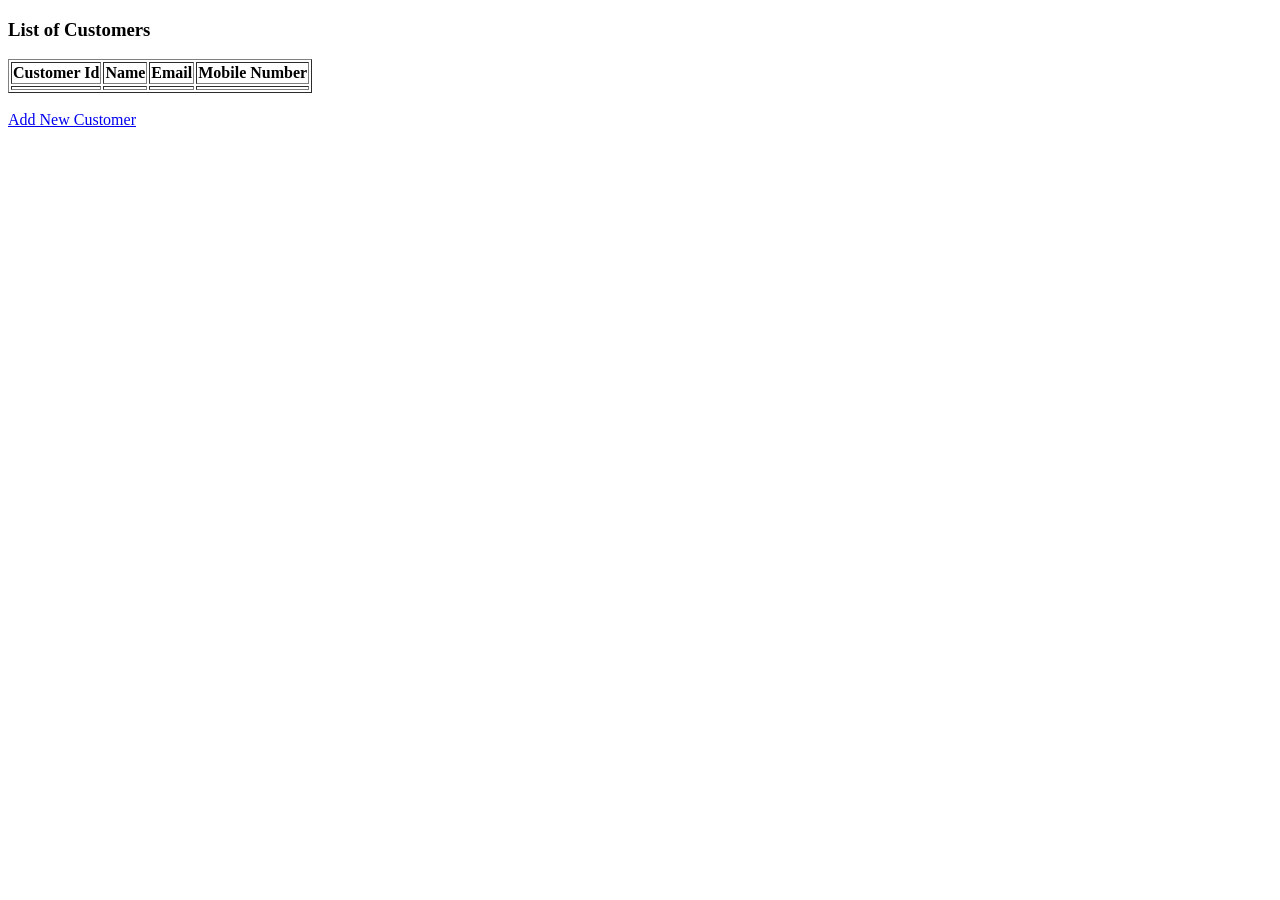
<file: 03-CustomerServiceClient/target/classes/templates/index.html>
<!DOCTYPE html>
<head>
<title>Cusomer CRUD Application</title>
</head>
<body>
	<h3>List of Customers</h3>

	<table border = "1">
		<tr>
			<th>Customer Id</th>
			<th>Name</th>
			<th>Email</th>
			<th>Mobile Number</th>
		</tr>
		<tr th:each="c : ${customers}">
			<td th:text="${c.customerId}"></td>
			<td th:text="${c.name}"></td>
			<td th:text="${c.email}"></td>
			<td th:text="${c.mobileNumber}"></td>
		</tr>
	</table>
	<br>
	<a href="addnew">Add New Customer</a>
</body>
</html>
</file>
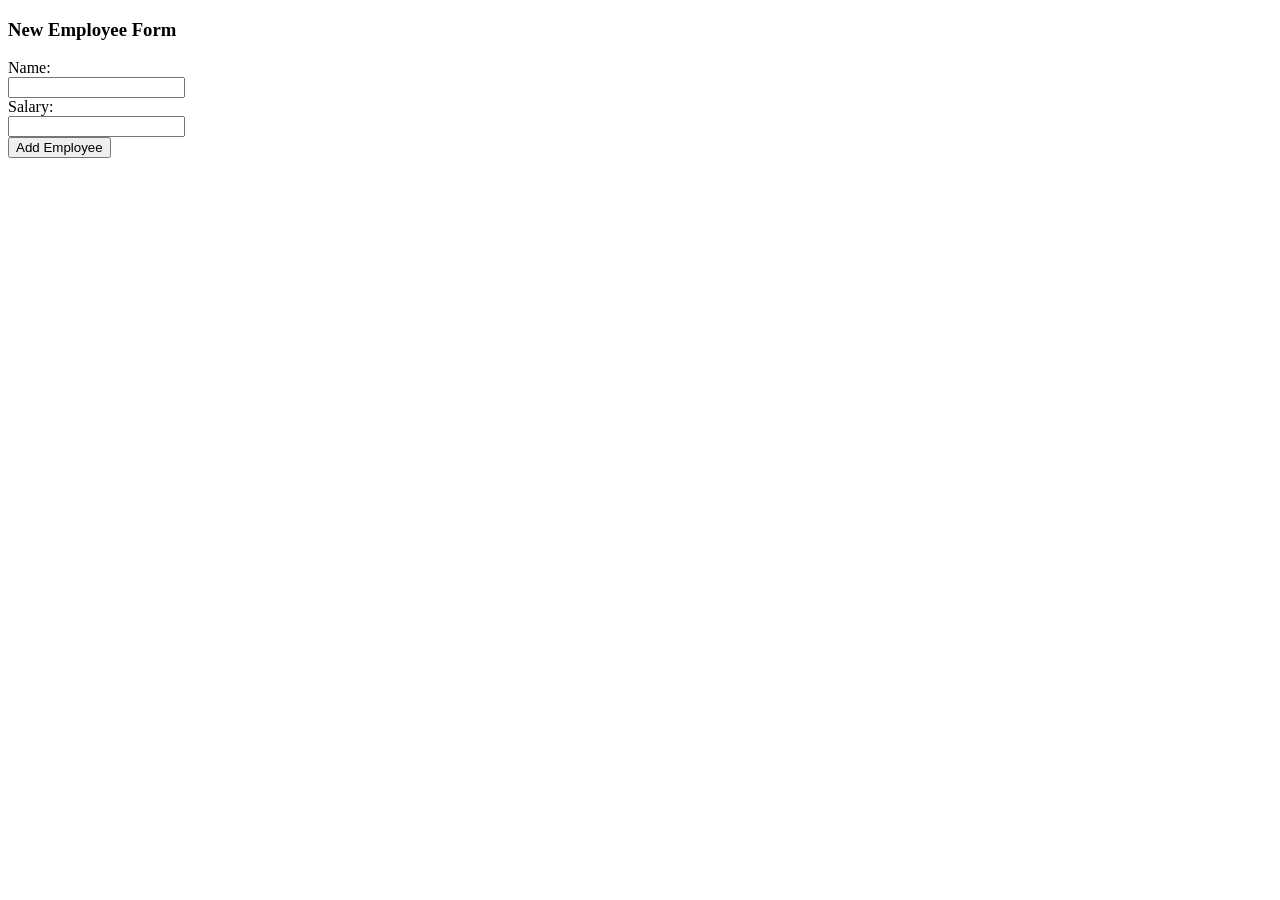
<file: 02-EmployeeList/target/classes/templates/employee-form.html>
<!DOCTYPE html>
<head>
<title>Spring MVC</title>
</head>
<body>
<h3>New Employee Form</h3>

<form th:action="@{/saveemp}" th:object="${employee}" method="post">
	<div>
		<label>Name:</label><br>
		<input type="text" th:field="*{name}" />		
	</div>
	<div>
			<label>Salary:</label><br>
			<input type="text" th:field="*{salary}" />		
		</div>
		<input type="submit" value="Add Employee" />
</form>

</body>
</html>
</file>
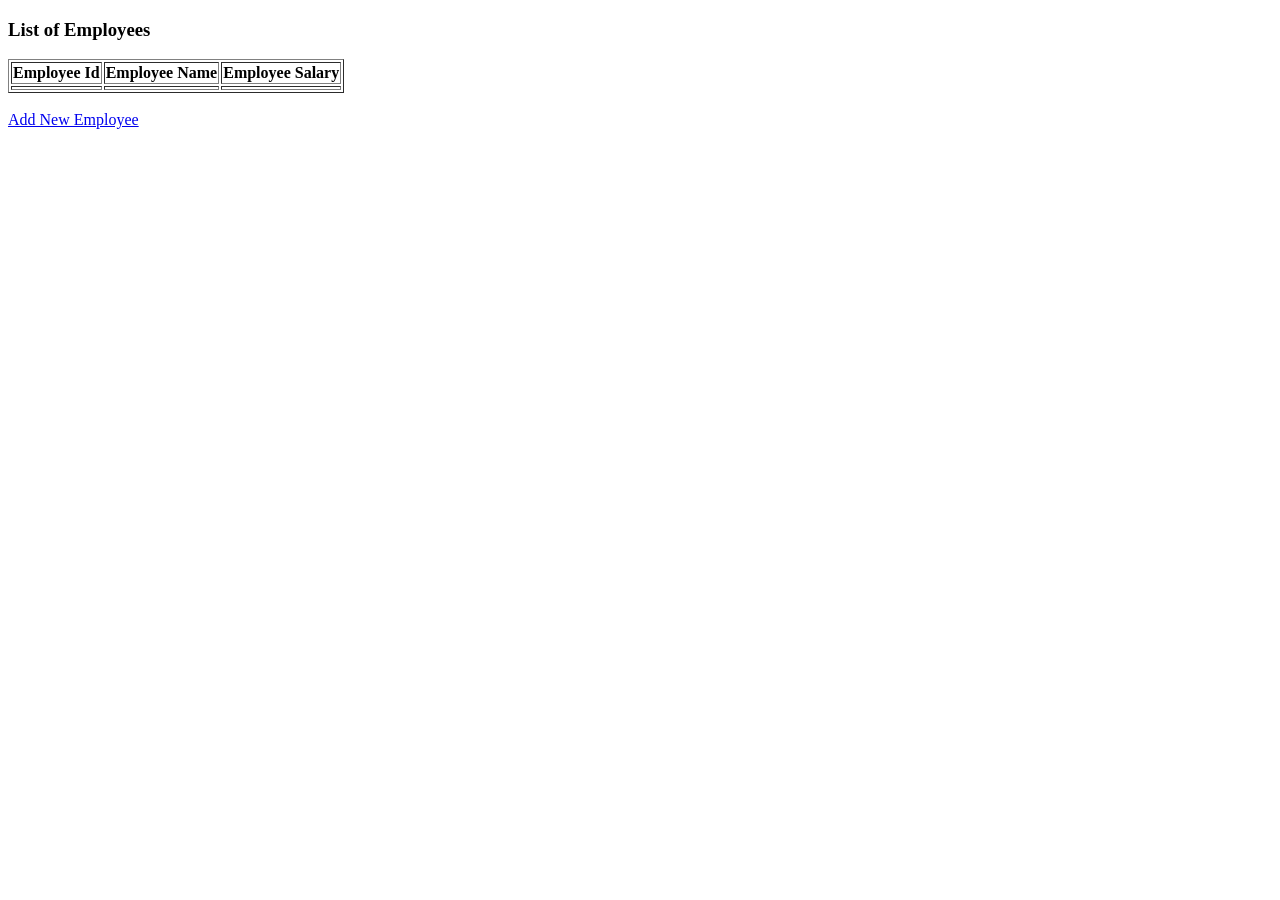
<file: 02-EmployeeList/target/classes/templates/employee-list.html>
<!DOCTYPE html>
<head>
<title>Spring MVC</title>
</head>
<body>
<h3>List of Employees</h3>

<table border = "1">
	<tr>
		<th>Employee Id</th>
		<th>Employee Name</th>
		<th>Employee Salary</th>
	</tr>
	<tr th:each="e : ${employeeList}">
		<td th:text="${e.employeeId}"></td>
		<td th:text="${e.name}"></td>
		<td th:text="${e.salary}"></td>
	</tr>
</table>
<br>
<a href="addnew">Add New Employee</a>
</body>
</html>
</file>
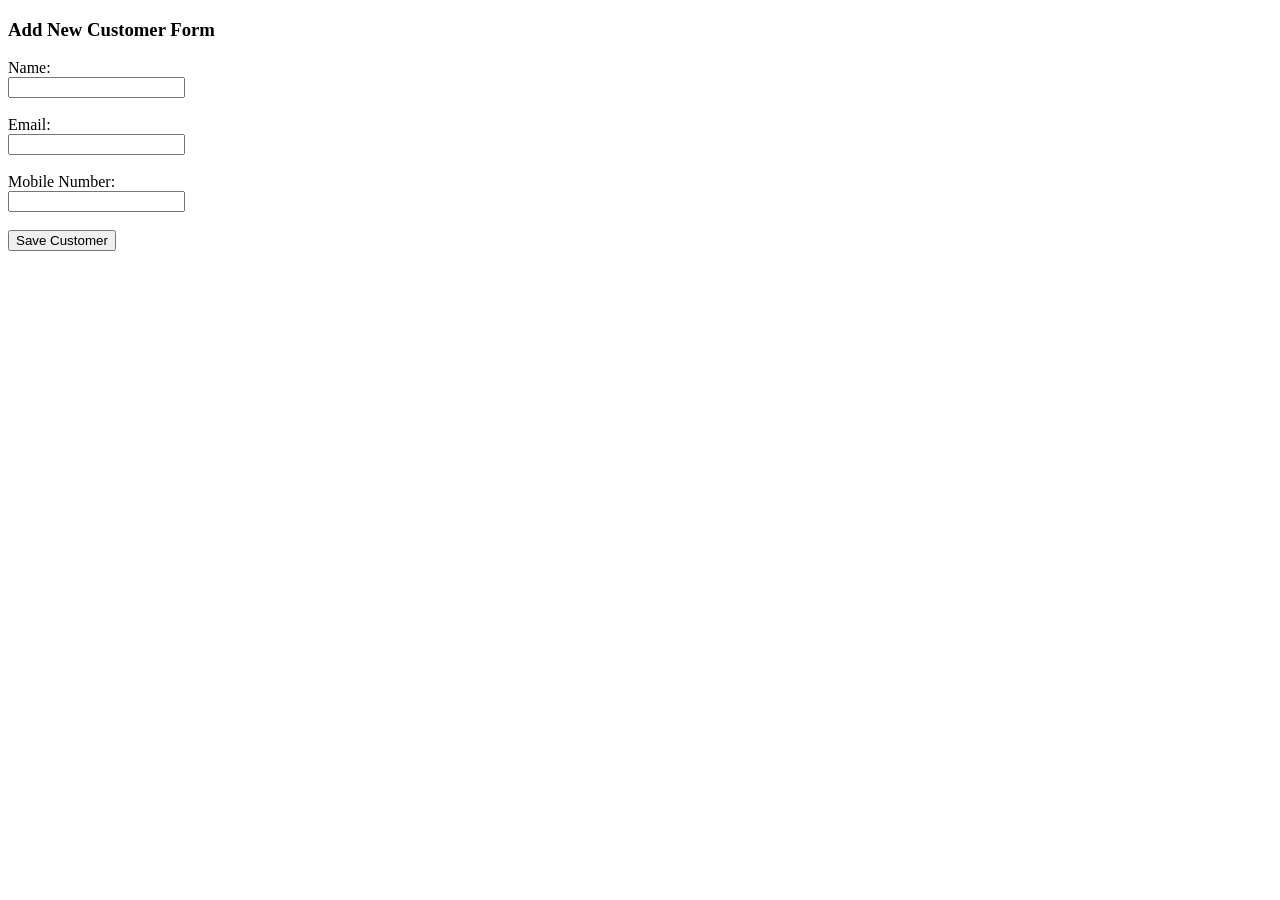
<file: 03-CustomerServiceClient/target/classes/templates/add-customer-bkp.html>
<!DOCTYPE html>
<head>
<title>Spring MVC</title>
</head>
<body>
<h3>Add New Customer Form</h3>

<form th:action="@{/savecustomer}" th:object="${customer}" method="post">
			<!-- Name -->
			<div>
				<label>Name:</label><br />
				<input type="text" th:field="*{name}" />
				<div th:if="${#fields.hasErrors('name')}" th:errors="*{name}">
				</div>
			</div>

			<br />

			<!-- Email -->
			<div>
				<label>Email:</label><br />
				<input type="text" th:field="*{email}" />
				<div th:if="${#fields.hasErrors('email')}" th:errors="*{email}"></div>
			</div>

			<br />

			<!-- Mobile Number -->
			<div>
				<label>Mobile Number:</label><br />
				<input type="text" th:field="*{mobileNumber}" />
				<div th:if="${#fields.hasErrors('mobileNumber')}" th:errors="*{mobileNumber}"></div>
			</div>

			<br />

			<button type="submit">Save Customer</button>

		</form>


</body>
</html>
</file>
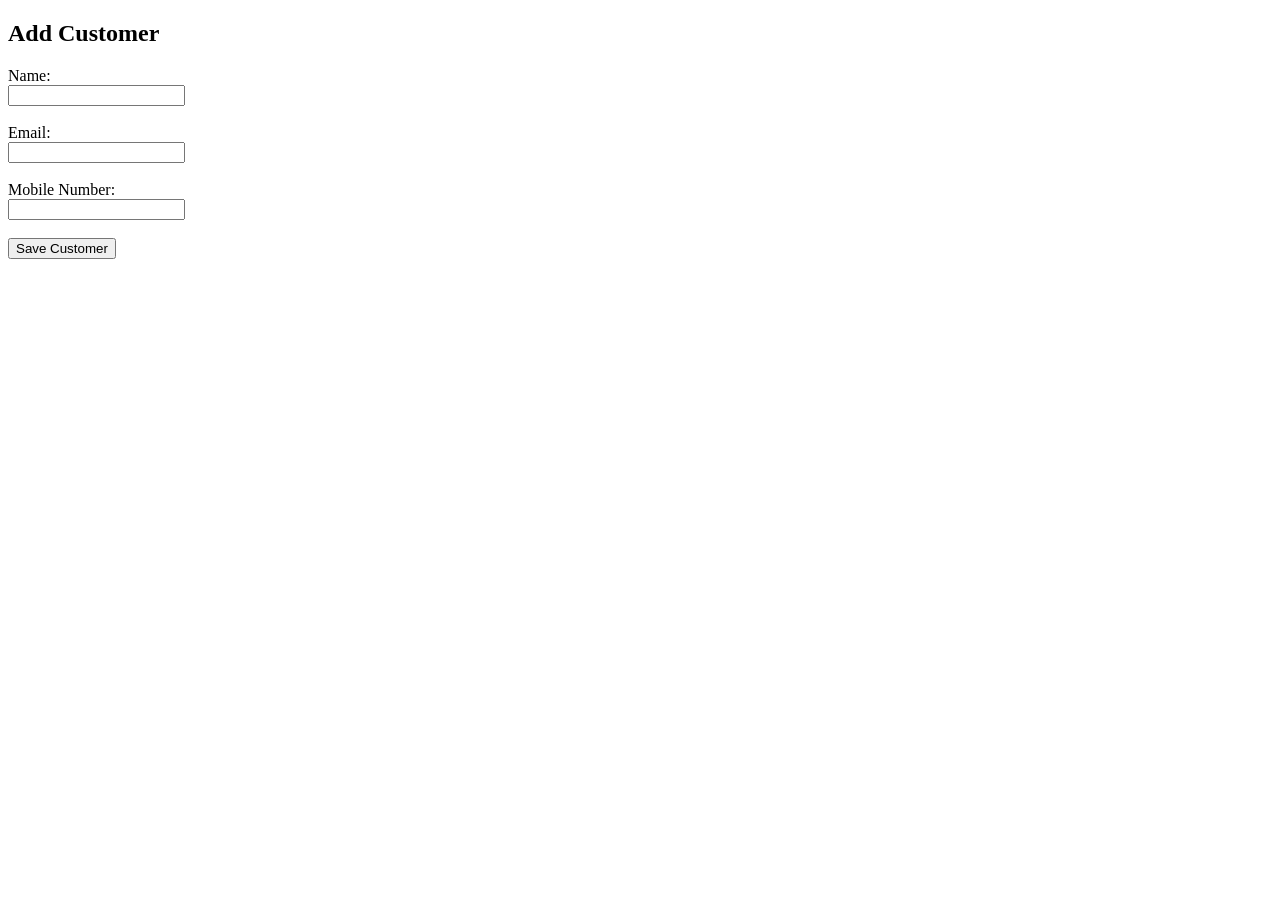
<file: 03-CustomerServiceClient/target/classes/templates/customer-form.html>
<!DOCTYPE html>
<html xmlns:th="http://www.thymeleaf.org">

<head>
	<title>Customer Form</title>
</head>

<body>

	<h2>Add Customer</h2>
	<form th:action="@{/savecustomer}" th:object="${customerRequestDTO}" method="post">
		<!-- Name -->
		<div>
			<label>Name:</label><br />
			<input type="text" th:field="*{name}" />
			<div th:if="${#fields.hasErrors('name')}" th:errors="*{name}">
			</div>
		</div>

		<br />

		<!-- Email -->
		<div>
			<label>Email:</label><br />
			<input type="text" th:field="*{email}" />
			<div th:if="${#fields.hasErrors('email')}" th:errors="*{email}"></div>
		</div>

		<br />

		<!-- Mobile Number -->
		<div>
			<label>Mobile Number:</label><br />
			<input type="text" th:field="*{mobileNumber}" />
			<div th:if="${#fields.hasErrors('mobileNumber')}" th:errors="*{mobileNumber}"></div>
		</div>

		<br />

		<button type="submit">Save Customer</button>

	</form>

</body>

</html>
</file>
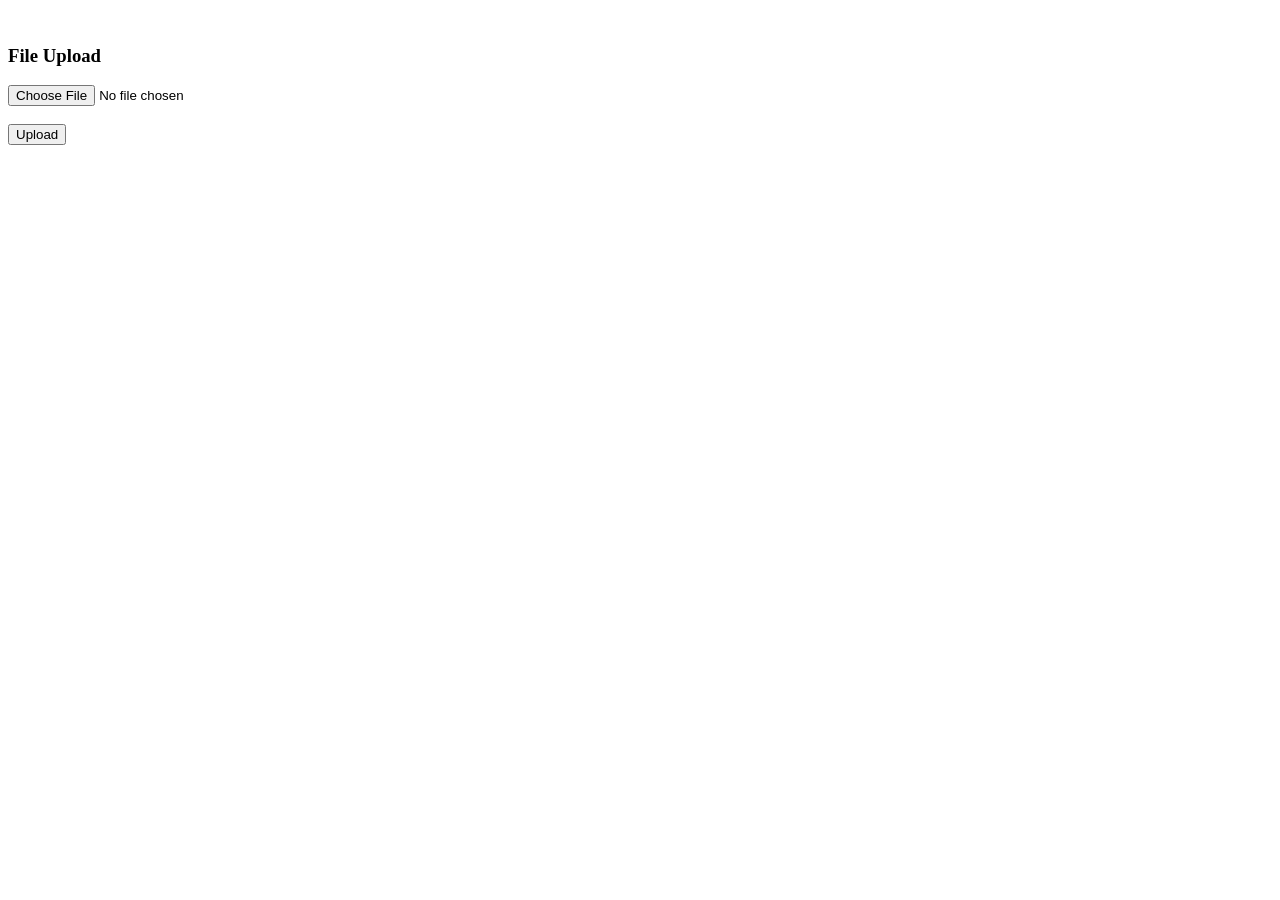
<file: 04-FileUpload/target/classes/templates/file-upload.html>
<!DOCTYPE html>
<html>

<head>
	<title>File Upload</title>
	<link rel="stylesheet" th:href="@{/css/main.css}">
</head>

<body>
	<div class="card">
		<img th:src="@{/images/mlogo.png}" width="120" />
		
	<h3>File Upload</h3>
	
	<form th:action="@{/upload}" method="post" enctype="multipart/form-data" 
	onsubmit=" return validateForm()">
		
	<input type="file" name="file" id ="file">
		<br><br>
		<button type="submit">Upload</button>
		<!--<input type="submit" value="Upload">-->
	</form>
	<p th:if="${success}" th:text="${success}" style="color: green;"></p>
	<p th:if="${error}" th:text="${error}" style="color: red;"></p>
	</div>
	<script th:src="@{/js/app.js}"></script>
</body>

</html>
</file>
